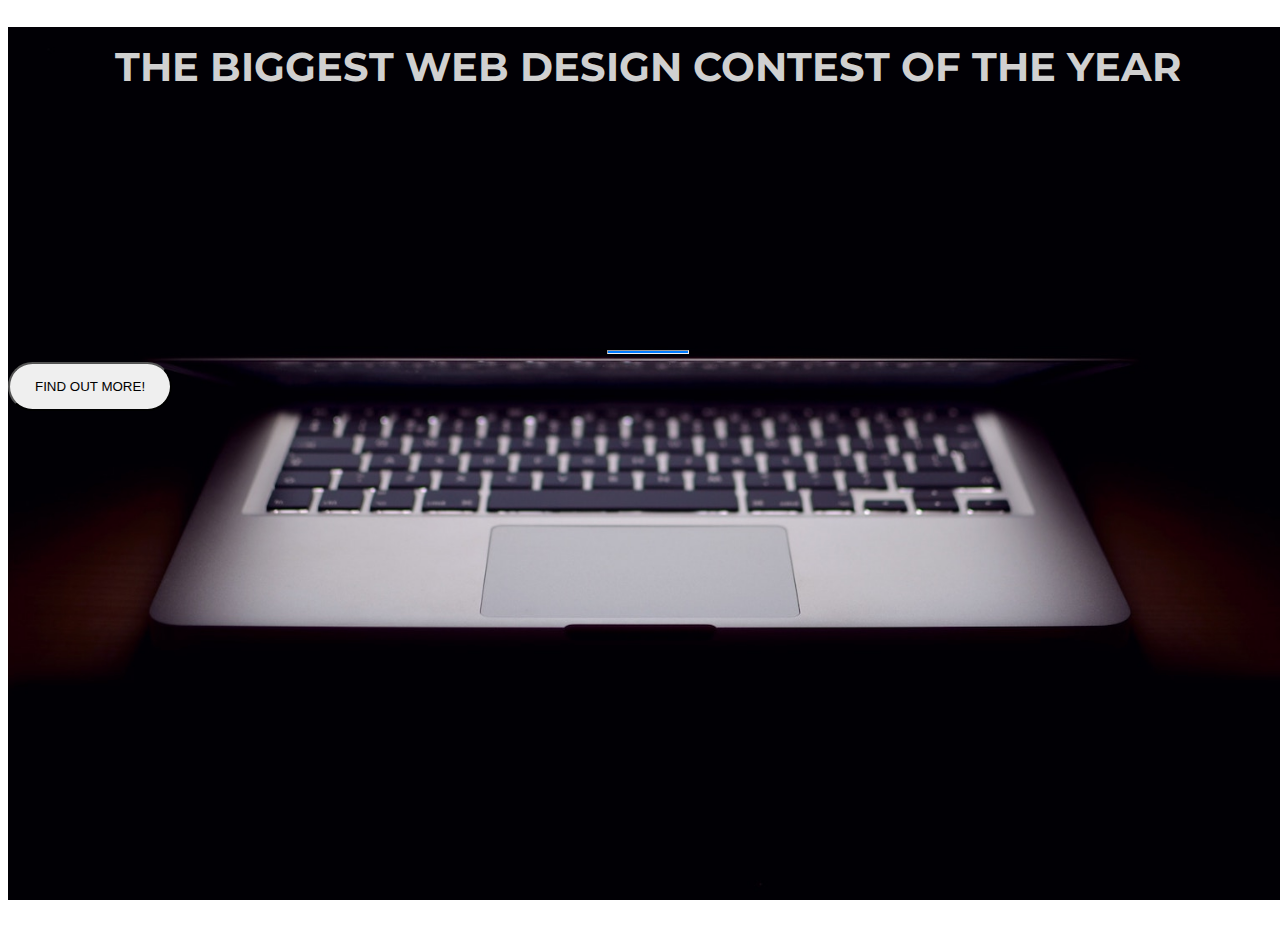
<file: index.html>
<!DOCTYPE html>
<html lang="en">
  <head>
    <!-- Required meta tags -->
    <meta charset="utf-8">
    <meta name="viewport" content="width=device-width, initial-scale=1, shrink-to-fit=no">

    <!-- Google Fonts -->
    <link href="https://fonts.googleapis.com/css?family=Montserrat" rel="stylesheet">

    <!-- Bootstrap CSS from a CDN. This way you don't have to include the bootstrap file yourself -->
    <link rel="stylesheet" href="https://stackpath.bootstrapcdn.com/bootstrap/4.5.0/css/bootstrap.min.css" integrity="sha384-9aIt2nRpC12Uk9gS9baDl411NQApFmC26EwAOH8WgZl5MYYxFfc+NcPb1dKGj7Sk" crossorigin="anonymous">

    <!-- Your own stylesheet -->
    <link rel="stylesheet" type="text/css" href="resources/CSS/style.css">
      
    <title>Contest</title>
  </head>
  <body>
      <header>
          <div class="container align-items-center d-flex h-100">
              <div class="row ">
                  <div class="col-12">
                      <h1>the biggest web design contest of the year</h1>
                  </div>
                  <div class="col-12 buffer"></div>
                  <div class="col-12 text-center">
                      <hr>
                      <a href="https://mailchi.mp/bfc248df13f3/contest" target="_blank"><button type="button" class="btn btn-primary">find out more!</button></a>
                  </div>
              </div>
          </div>
          
        
      </header>

  </body>
</html>
</file>
<file: resources/CSS/style.css>
body,
html {
  width: 100%;
  height: 100%;
  font-family: 'Montserrat', sans-serif;
  text-rendering: optimizeLegibility;
}

header{
    background-image:url(img/header.jpg);
    background-size: cover;
    height: 100vh;
    background-attachment: fixed;
    background-position: center;
/*    position: relative;*/
}
h1{
    text-align: center;
    text-transform: uppercase;
    color: #d0d0d0;
    font-size: 250%;
    line-height: 200%;
}
.buffer{
    height: 13rem;
}
hr{
background-color: #007bff;
    height: 2px;
    width: 80px;
}
.btn{
    text-transform: uppercase;
    padding: 15px 25px;
    border-radius: 250px;
}
</file>
